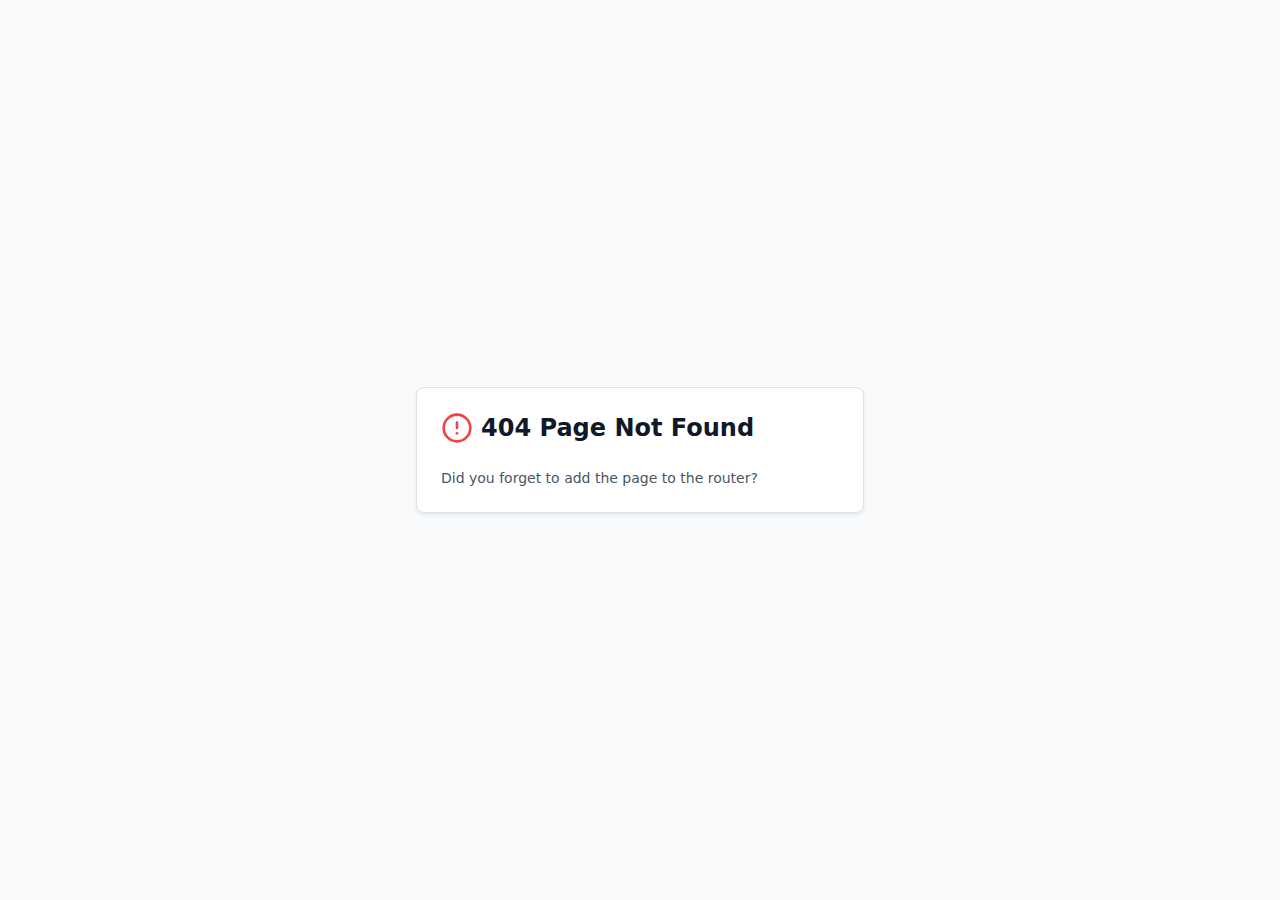
<file: docs/index.html>
<!DOCTYPE html>
<html lang="pt-BR">
  <head>
    <meta charset="UTF-8" />
    <meta name="viewport" content="width=device-width, initial-scale=1.0, maximum-scale=1" />
    <title>E-commerce Platform</title>
    <meta name="description" content="Plataforma de e-commerce para lojas e restaurantes com gestão completa de produtos e pedidos via WhatsApp">
    <link href="https://cdn.jsdelivr.net/npm/bootstrap@5.3.0/dist/css/bootstrap.min.css" rel="stylesheet">
    <link href="https://cdnjs.cloudflare.com/ajax/libs/font-awesome/6.4.0/css/all.min.css" rel="stylesheet">
    <script type="module" crossorigin src="./assets/index-CSK10XWs.js"></script>
    <link rel="stylesheet" crossorigin href="./assets/index-DGsioQzs.css">
  </head>
  <body>
    <div id="root"></div>
    <script src="./config.js"></script>
    <script src="https://cdn.jsdelivr.net/npm/bootstrap@5.3.0/dist/js/bootstrap.bundle.min.js"></script>
  </body>
</html>
</file>
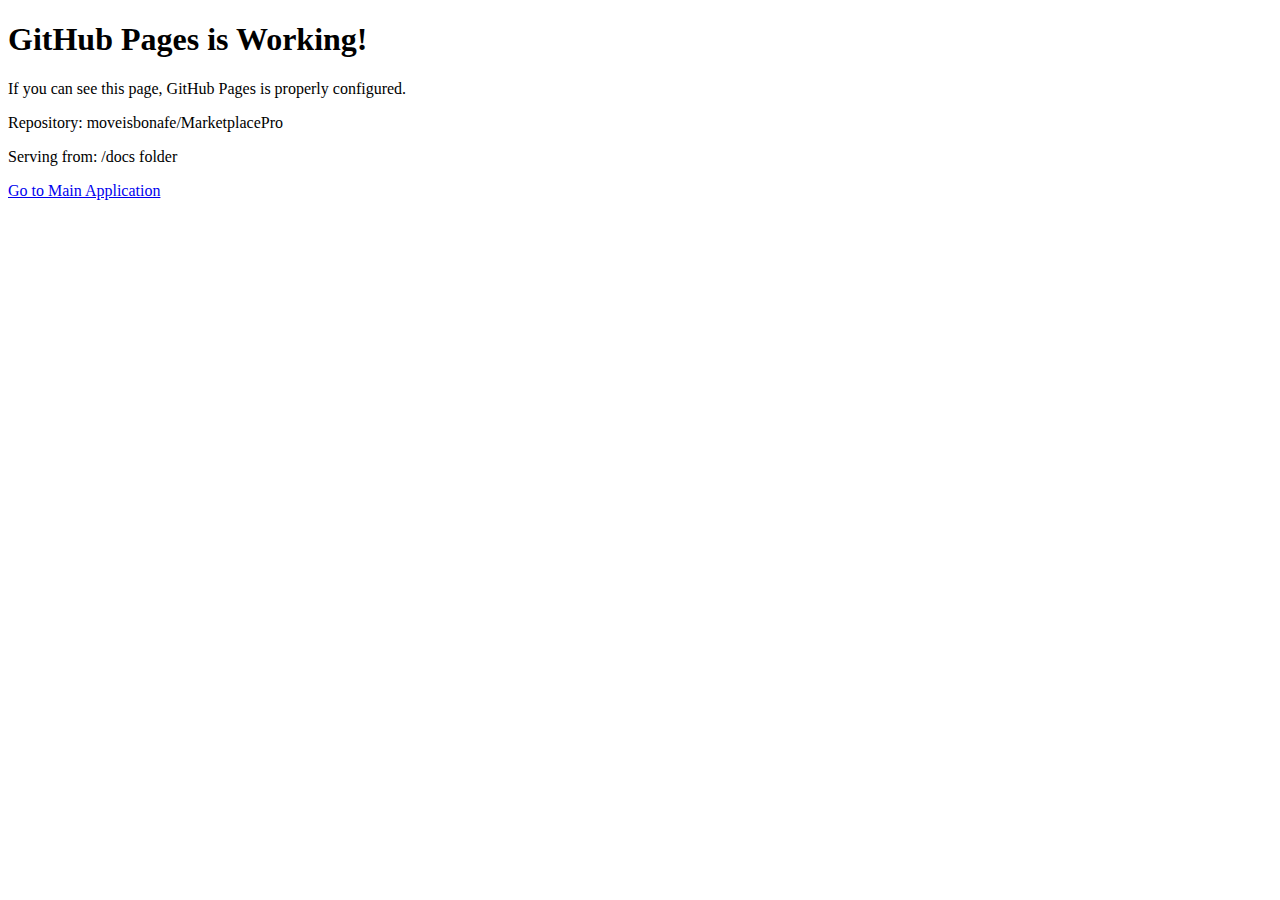
<file: docs/test.html>
<!DOCTYPE html>
<html>
<head>
    <title>GitHub Pages Test</title>
</head>
<body>
    <h1>GitHub Pages is Working!</h1>
    <p>If you can see this page, GitHub Pages is properly configured.</p>
    <p>Repository: moveisbonafe/MarketplacePro</p>
    <p>Serving from: /docs folder</p>
    <a href="index.html">Go to Main Application</a>
</body>
</html>
</file>
<file: docs/assets/index-DGsioQzs.css>
*,:before,:after{--tw-border-spacing-x: 0;--tw-border-spacing-y: 0;--tw-translate-x: 0;--tw-translate-y: 0;--tw-rotate: 0;--tw-skew-x: 0;--tw-skew-y: 0;--tw-scale-x: 1;--tw-scale-y: 1;--tw-pan-x: ;--tw-pan-y: ;--tw-pinch-zoom: ;--tw-scroll-snap-strictness: proximity;--tw-gradient-from-position: ;--tw-gradient-via-position: ;--tw-gradient-to-position: ;--tw-ordinal: ;--tw-slashed-zero: ;--tw-numeric-figure: ;--tw-numeric-spacing: ;--tw-numeric-fraction: ;--tw-ring-inset: ;--tw-ring-offset-width: 0px;--tw-ring-offset-color: #fff;--tw-ring-color: rgb(59 130 246 / .5);--tw-ring-offset-shadow: 0 0 #0000;--tw-ring-shadow: 0 0 #0000;--tw-shadow: 0 0 #0000;--tw-shadow-colored: 0 0 #0000;--tw-blur: ;--tw-brightness: ;--tw-contrast: ;--tw-grayscale: ;--tw-hue-rotate: ;--tw-invert: ;--tw-saturate: ;--tw-sepia: ;--tw-drop-shadow: ;--tw-backdrop-blur: ;--tw-backdrop-brightness: ;--tw-backdrop-contrast: ;--tw-backdrop-grayscale: ;--tw-backdrop-hue-rotate: ;--tw-backdrop-invert: ;--tw-backdrop-opacity: ;--tw-backdrop-saturate: ;--tw-backdrop-sepia: ;--tw-contain-size: ;--tw-contain-layout: ;--tw-contain-paint: ;--tw-contain-style: }::backdrop{--tw-border-spacing-x: 0;--tw-border-spacing-y: 0;--tw-translate-x: 0;--tw-translate-y: 0;--tw-rotate: 0;--tw-skew-x: 0;--tw-skew-y: 0;--tw-scale-x: 1;--tw-scale-y: 1;--tw-pan-x: ;--tw-pan-y: ;--tw-pinch-zoom: ;--tw-scroll-snap-strictness: proximity;--tw-gradient-from-position: ;--tw-gradient-via-position: ;--tw-gradient-to-position: ;--tw-ordinal: ;--tw-slashed-zero: ;--tw-numeric-figure: ;--tw-numeric-spacing: ;--tw-numeric-fraction: ;--tw-ring-inset: ;--tw-ring-offset-width: 0px;--tw-ring-offset-color: #fff;--tw-ring-color: rgb(59 130 246 / .5);--tw-ring-offset-shadow: 0 0 #0000;--tw-ring-shadow: 0 0 #0000;--tw-shadow: 0 0 #0000;--tw-shadow-colored: 0 0 #0000;--tw-blur: ;--tw-brightness: ;--tw-contrast: ;--tw-grayscale: ;--tw-hue-rotate: ;--tw-invert: ;--tw-saturate: ;--tw-sepia: ;--tw-drop-shadow: ;--tw-backdrop-blur: ;--tw-backdrop-brightness: ;--tw-backdrop-contrast: ;--tw-backdrop-grayscale: ;--tw-backdrop-hue-rotate: ;--tw-backdrop-invert: ;--tw-backdrop-opacity: ;--tw-backdrop-saturate: ;--tw-backdrop-sepia: ;--tw-contain-size: ;--tw-contain-layout: ;--tw-contain-paint: ;--tw-contain-style: }*,:before,:after{box-sizing:border-box;border-width:0;border-style:solid;border-color:#e5e7eb}:before,:after{--tw-content: ""}html,:host{line-height:1.5;-webkit-text-size-adjust:100%;-moz-tab-size:4;-o-tab-size:4;tab-size:4;font-family:ui-sans-serif,system-ui,sans-serif,"Apple Color Emoji","Segoe UI Emoji",Segoe UI Symbol,"Noto Color Emoji";font-feature-settings:normal;font-variation-settings:normal;-webkit-tap-highlight-color:transparent}body{margin:0;line-height:inherit}hr{height:0;color:inherit;border-top-width:1px}abbr:where([title]){-webkit-text-decoration:underline dotted;text-decoration:underline dotted}h1,h2,h3,h4,h5,h6{font-size:inherit;font-weight:inherit}a{color:inherit;text-decoration:inherit}b,strong{font-weight:bolder}code,kbd,samp,pre{font-family:ui-monospace,SFMono-Regular,Menlo,Monaco,Consolas,Liberation Mono,Courier New,monospace;font-feature-settings:normal;font-variation-settings:normal;font-size:1em}small{font-size:80%}sub,sup{font-size:75%;line-height:0;position:relative;vertical-align:baseline}sub{bottom:-.25em}sup{top:-.5em}table{text-indent:0;border-color:inherit;border-collapse:collapse}button,input,optgroup,select,textarea{font-family:inherit;font-feature-settings:inherit;font-variation-settings:inherit;font-size:100%;font-weight:inherit;line-height:inherit;letter-spacing:inherit;color:inherit;margin:0;padding:0}button,select{text-transform:none}button,input:where([type=button]),input:where([type=reset]),input:where([type=submit]){-webkit-appearance:button;background-color:transparent;background-image:none}:-moz-focusring{outline:auto}:-moz-ui-invalid{box-shadow:none}progress{vertical-align:baseline}::-webkit-inner-spin-button,::-webkit-outer-spin-button{height:auto}[type=search]{-webkit-appearance:textfield;outline-offset:-2px}::-webkit-search-decoration{-webkit-appearance:none}::-webkit-file-upload-button{-webkit-appearance:button;font:inherit}summary{display:list-item}blockquote,dl,dd,h1,h2,h3,h4,h5,h6,hr,figure,p,pre{margin:0}fieldset{margin:0;padding:0}legend{padding:0}ol,ul,menu{list-style:none;margin:0;padding:0}dialog{padding:0}textarea{resize:vertical}input::-moz-placeholder,textarea::-moz-placeholder{opacity:1;color:#9ca3af}input::placeholder,textarea::placeholder{opacity:1;color:#9ca3af}button,[role=button]{cursor:pointer}:disabled{cursor:default}img,svg,video,canvas,audio,iframe,embed,object{display:block;vertical-align:middle}img,video{max-width:100%;height:auto}[hidden]:where(:not([hidden=until-found])){display:none}*{border-color:var(--border)}body{background-color:var(--background);font-family:ui-sans-serif,system-ui,sans-serif,"Apple Color Emoji","Segoe UI Emoji",Segoe UI Symbol,"Noto Color Emoji";color:var(--foreground);-webkit-font-smoothing:antialiased;-moz-osx-font-smoothing:grayscale}.sr-only{position:absolute;width:1px;height:1px;padding:0;margin:-1px;overflow:hidden;clip:rect(0,0,0,0);white-space:nowrap;border-width:0}.pointer-events-none{pointer-events:none}.pointer-events-auto{pointer-events:auto}.visible{visibility:visible}.invisible{visibility:hidden}.static{position:static}.fixed{position:fixed}.absolute{position:absolute}.relative{position:relative}.sticky{position:sticky}.inset-0{top:0;right:0;bottom:0;left:0}.inset-x-0{left:0;right:0}.inset-y-0{top:0;bottom:0}.-bottom-12{bottom:-3rem}.-left-12{left:-3rem}.-right-12{right:-3rem}.-right-2{right:-.5rem}.-top-12{top:-3rem}.-top-2{top:-.5rem}.bottom-0{bottom:0}.bottom-2{bottom:.5rem}.left-0{left:0}.left-1{left:.25rem}.left-1\/2{left:50%}.left-2{left:.5rem}.left-\[50\%\]{left:50%}.right-0{right:0}.right-1{right:.25rem}.right-2{right:.5rem}.right-3{right:.75rem}.right-4{right:1rem}.top-0{top:0}.top-1{top:.25rem}.top-1\.5{top:.375rem}.top-1\/2{top:50%}.top-2{top:.5rem}.top-3\.5{top:.875rem}.top-4{top:1rem}.top-\[1px\]{top:1px}.top-\[50\%\]{top:50%}.top-\[60\%\]{top:60%}.top-full{top:100%}.z-10{z-index:10}.z-20{z-index:20}.z-40{z-index:40}.z-50{z-index:50}.z-\[100\]{z-index:100}.z-\[1\]{z-index:1}.-mx-1{margin-left:-.25rem;margin-right:-.25rem}.mx-2{margin-left:.5rem;margin-right:.5rem}.mx-3\.5{margin-left:.875rem;margin-right:.875rem}.mx-4{margin-left:1rem;margin-right:1rem}.mx-auto{margin-left:auto;margin-right:auto}.my-0\.5{margin-top:.125rem;margin-bottom:.125rem}.my-1{margin-top:.25rem;margin-bottom:.25rem}.-ml-4{margin-left:-1rem}.-mt-4{margin-top:-1rem}.mb-1{margin-bottom:.25rem}.mb-2{margin-bottom:.5rem}.mb-3{margin-bottom:.75rem}.mb-4{margin-bottom:1rem}.mb-8{margin-bottom:2rem}.ml-1{margin-left:.25rem}.ml-auto{margin-left:auto}.mr-2{margin-right:.5rem}.mr-3{margin-right:.75rem}.mt-1{margin-top:.25rem}.mt-1\.5{margin-top:.375rem}.mt-2{margin-top:.5rem}.mt-24{margin-top:6rem}.mt-3{margin-top:.75rem}.mt-4{margin-top:1rem}.mt-6{margin-top:1.5rem}.mt-auto{margin-top:auto}.line-clamp-2{overflow:hidden;display:-webkit-box;-webkit-box-orient:vertical;-webkit-line-clamp:2}.block{display:block}.flex{display:flex}.inline-flex{display:inline-flex}.table{display:table}.grid{display:grid}.contents{display:contents}.hidden{display:none}.aspect-square{aspect-ratio:1 / 1}.aspect-video{aspect-ratio:16 / 9}.size-4{width:1rem;height:1rem}.h-1\.5{height:.375rem}.h-10{height:2.5rem}.h-11{height:2.75rem}.h-12{height:3rem}.h-16{height:4rem}.h-2{height:.5rem}.h-2\.5{height:.625rem}.h-20{height:5rem}.h-24{height:6rem}.h-3{height:.75rem}.h-3\.5{height:.875rem}.h-32{height:8rem}.h-4{height:1rem}.h-48{height:12rem}.h-5{height:1.25rem}.h-6{height:1.5rem}.h-7{height:1.75rem}.h-8{height:2rem}.h-80{height:20rem}.h-9{height:2.25rem}.h-96{height:24rem}.h-\[1px\]{height:1px}.h-\[var\(--radix-navigation-menu-viewport-height\)\]{height:var(--radix-navigation-menu-viewport-height)}.h-\[var\(--radix-select-trigger-height\)\]{height:var(--radix-select-trigger-height)}.h-auto{height:auto}.h-full{height:100%}.h-px{height:1px}.h-svh{height:100svh}.max-h-\[--radix-context-menu-content-available-height\]{max-height:var(--radix-context-menu-content-available-height)}.max-h-\[--radix-select-content-available-height\]{max-height:var(--radix-select-content-available-height)}.max-h-\[300px\]{max-height:300px}.max-h-\[80vh\]{max-height:80vh}.max-h-\[90vh\]{max-height:90vh}.max-h-\[var\(--radix-dropdown-menu-content-available-height\)\]{max-height:var(--radix-dropdown-menu-content-available-height)}.max-h-screen{max-height:100vh}.min-h-0{min-height:0px}.min-h-\[80px\]{min-height:80px}.min-h-screen{min-height:100vh}.min-h-svh{min-height:100svh}.w-0{width:0px}.w-1{width:.25rem}.w-1\/2{width:50%}.w-10{width:2.5rem}.w-11{width:2.75rem}.w-12{width:3rem}.w-16{width:4rem}.w-2{width:.5rem}.w-2\.5{width:.625rem}.w-20{width:5rem}.w-3{width:.75rem}.w-3\.5{width:.875rem}.w-3\/4{width:75%}.w-4{width:1rem}.w-5{width:1.25rem}.w-6{width:1.5rem}.w-64{width:16rem}.w-7{width:1.75rem}.w-72{width:18rem}.w-8{width:2rem}.w-9{width:2.25rem}.w-\[--sidebar-width\]{width:var(--sidebar-width)}.w-\[100px\]{width:100px}.w-\[1px\]{width:1px}.w-auto{width:auto}.w-full{width:100%}.w-max{width:-moz-max-content;width:max-content}.w-px{width:1px}.min-w-0{min-width:0px}.min-w-10{min-width:2.5rem}.min-w-11{min-width:2.75rem}.min-w-5{min-width:1.25rem}.min-w-9{min-width:2.25rem}.min-w-\[12rem\]{min-width:12rem}.min-w-\[8rem\]{min-width:8rem}.min-w-\[var\(--radix-select-trigger-width\)\]{min-width:var(--radix-select-trigger-width)}.max-w-2xl{max-width:42rem}.max-w-4xl{max-width:56rem}.max-w-7xl{max-width:80rem}.max-w-\[--skeleton-width\]{max-width:var(--skeleton-width)}.max-w-lg{max-width:32rem}.max-w-max{max-width:-moz-max-content;max-width:max-content}.max-w-md{max-width:28rem}.flex-1{flex:1 1 0%}.flex-shrink-0,.shrink-0{flex-shrink:0}.grow{flex-grow:1}.grow-0{flex-grow:0}.basis-full{flex-basis:100%}.caption-bottom{caption-side:bottom}.border-collapse{border-collapse:collapse}.origin-\[--radix-context-menu-content-transform-origin\]{transform-origin:var(--radix-context-menu-content-transform-origin)}.origin-\[--radix-dropdown-menu-content-transform-origin\]{transform-origin:var(--radix-dropdown-menu-content-transform-origin)}.origin-\[--radix-hover-card-content-transform-origin\]{transform-origin:var(--radix-hover-card-content-transform-origin)}.origin-\[--radix-menubar-content-transform-origin\]{transform-origin:var(--radix-menubar-content-transform-origin)}.origin-\[--radix-popover-content-transform-origin\]{transform-origin:var(--radix-popover-content-transform-origin)}.origin-\[--radix-select-content-transform-origin\]{transform-origin:var(--radix-select-content-transform-origin)}.origin-\[--radix-tooltip-content-transform-origin\]{transform-origin:var(--radix-tooltip-content-transform-origin)}.-translate-x-1\/2{--tw-translate-x: -50%;transform:translate(var(--tw-translate-x),var(--tw-translate-y)) rotate(var(--tw-rotate)) skew(var(--tw-skew-x)) skewY(var(--tw-skew-y)) scaleX(var(--tw-scale-x)) scaleY(var(--tw-scale-y))}.-translate-x-px{--tw-translate-x: -1px;transform:translate(var(--tw-translate-x),var(--tw-translate-y)) rotate(var(--tw-rotate)) skew(var(--tw-skew-x)) skewY(var(--tw-skew-y)) scaleX(var(--tw-scale-x)) scaleY(var(--tw-scale-y))}.-translate-y-1\/2{--tw-translate-y: -50%;transform:translate(var(--tw-translate-x),var(--tw-translate-y)) rotate(var(--tw-rotate)) skew(var(--tw-skew-x)) skewY(var(--tw-skew-y)) scaleX(var(--tw-scale-x)) scaleY(var(--tw-scale-y))}.translate-x-\[-50\%\]{--tw-translate-x: -50%;transform:translate(var(--tw-translate-x),var(--tw-translate-y)) rotate(var(--tw-rotate)) skew(var(--tw-skew-x)) skewY(var(--tw-skew-y)) scaleX(var(--tw-scale-x)) scaleY(var(--tw-scale-y))}.translate-x-px{--tw-translate-x: 1px;transform:translate(var(--tw-translate-x),var(--tw-translate-y)) rotate(var(--tw-rotate)) skew(var(--tw-skew-x)) skewY(var(--tw-skew-y)) scaleX(var(--tw-scale-x)) scaleY(var(--tw-scale-y))}.translate-y-\[-50\%\]{--tw-translate-y: -50%;transform:translate(var(--tw-translate-x),var(--tw-translate-y)) rotate(var(--tw-rotate)) skew(var(--tw-skew-x)) skewY(var(--tw-skew-y)) scaleX(var(--tw-scale-x)) scaleY(var(--tw-scale-y))}.rotate-45{--tw-rotate: 45deg;transform:translate(var(--tw-translate-x),var(--tw-translate-y)) rotate(var(--tw-rotate)) skew(var(--tw-skew-x)) skewY(var(--tw-skew-y)) scaleX(var(--tw-scale-x)) scaleY(var(--tw-scale-y))}.rotate-90{--tw-rotate: 90deg;transform:translate(var(--tw-translate-x),var(--tw-translate-y)) rotate(var(--tw-rotate)) skew(var(--tw-skew-x)) skewY(var(--tw-skew-y)) scaleX(var(--tw-scale-x)) scaleY(var(--tw-scale-y))}.transform{transform:translate(var(--tw-translate-x),var(--tw-translate-y)) rotate(var(--tw-rotate)) skew(var(--tw-skew-x)) skewY(var(--tw-skew-y)) scaleX(var(--tw-scale-x)) scaleY(var(--tw-scale-y))}@keyframes pulse{50%{opacity:.5}}.animate-pulse{animation:pulse 2s cubic-bezier(.4,0,.6,1) infinite}@keyframes spin{to{transform:rotate(360deg)}}.animate-spin{animation:spin 1s linear infinite}.cursor-default{cursor:default}.cursor-pointer{cursor:pointer}.touch-none{touch-action:none}.select-none{-webkit-user-select:none;-moz-user-select:none;user-select:none}.list-none{list-style-type:none}.grid-cols-2{grid-template-columns:repeat(2,minmax(0,1fr))}.grid-cols-3{grid-template-columns:repeat(3,minmax(0,1fr))}.grid-cols-4{grid-template-columns:repeat(4,minmax(0,1fr))}.grid-cols-6{grid-template-columns:repeat(6,minmax(0,1fr))}.flex-row{flex-direction:row}.flex-col{flex-direction:column}.flex-col-reverse{flex-direction:column-reverse}.flex-wrap{flex-wrap:wrap}.items-start{align-items:flex-start}.items-end{align-items:flex-end}.items-center{align-items:center}.items-stretch{align-items:stretch}.justify-center{justify-content:center}.justify-between{justify-content:space-between}.gap-1{gap:.25rem}.gap-1\.5{gap:.375rem}.gap-2{gap:.5rem}.gap-3{gap:.75rem}.gap-4{gap:1rem}.gap-6{gap:1.5rem}.space-x-1>:not([hidden])~:not([hidden]){--tw-space-x-reverse: 0;margin-right:calc(.25rem * var(--tw-space-x-reverse));margin-left:calc(.25rem * calc(1 - var(--tw-space-x-reverse)))}.space-x-2>:not([hidden])~:not([hidden]){--tw-space-x-reverse: 0;margin-right:calc(.5rem * var(--tw-space-x-reverse));margin-left:calc(.5rem * calc(1 - var(--tw-space-x-reverse)))}.space-x-4>:not([hidden])~:not([hidden]){--tw-space-x-reverse: 0;margin-right:calc(1rem * var(--tw-space-x-reverse));margin-left:calc(1rem * calc(1 - var(--tw-space-x-reverse)))}.space-y-1>:not([hidden])~:not([hidden]){--tw-space-y-reverse: 0;margin-top:calc(.25rem * calc(1 - var(--tw-space-y-reverse)));margin-bottom:calc(.25rem * var(--tw-space-y-reverse))}.space-y-1\.5>:not([hidden])~:not([hidden]){--tw-space-y-reverse: 0;margin-top:calc(.375rem * calc(1 - var(--tw-space-y-reverse)));margin-bottom:calc(.375rem * var(--tw-space-y-reverse))}.space-y-2>:not([hidden])~:not([hidden]){--tw-space-y-reverse: 0;margin-top:calc(.5rem * calc(1 - var(--tw-space-y-reverse)));margin-bottom:calc(.5rem * var(--tw-space-y-reverse))}.space-y-3>:not([hidden])~:not([hidden]){--tw-space-y-reverse: 0;margin-top:calc(.75rem * calc(1 - var(--tw-space-y-reverse)));margin-bottom:calc(.75rem * var(--tw-space-y-reverse))}.space-y-4>:not([hidden])~:not([hidden]){--tw-space-y-reverse: 0;margin-top:calc(1rem * calc(1 - var(--tw-space-y-reverse)));margin-bottom:calc(1rem * var(--tw-space-y-reverse))}.space-y-6>:not([hidden])~:not([hidden]){--tw-space-y-reverse: 0;margin-top:calc(1.5rem * calc(1 - var(--tw-space-y-reverse)));margin-bottom:calc(1.5rem * var(--tw-space-y-reverse))}.space-y-8>:not([hidden])~:not([hidden]){--tw-space-y-reverse: 0;margin-top:calc(2rem * calc(1 - var(--tw-space-y-reverse)));margin-bottom:calc(2rem * var(--tw-space-y-reverse))}.overflow-auto{overflow:auto}.overflow-hidden{overflow:hidden}.overflow-x-auto{overflow-x:auto}.overflow-y-auto{overflow-y:auto}.overflow-x-hidden{overflow-x:hidden}.truncate{overflow:hidden;text-overflow:ellipsis;white-space:nowrap}.whitespace-nowrap{white-space:nowrap}.break-words{overflow-wrap:break-word}.rounded{border-radius:.25rem}.rounded-\[2px\]{border-radius:2px}.rounded-\[inherit\]{border-radius:inherit}.rounded-full{border-radius:9999px}.rounded-lg{border-radius:var(--radius)}.rounded-md{border-radius:calc(var(--radius) - 2px)}.rounded-sm{border-radius:calc(var(--radius) - 4px)}.rounded-t-\[10px\]{border-top-left-radius:10px;border-top-right-radius:10px}.rounded-t-lg{border-top-left-radius:var(--radius);border-top-right-radius:var(--radius)}.rounded-tl-sm{border-top-left-radius:calc(var(--radius) - 4px)}.border{border-width:1px}.border-2{border-width:2px}.border-\[1\.5px\]{border-width:1.5px}.border-y{border-top-width:1px;border-bottom-width:1px}.border-b{border-bottom-width:1px}.border-l{border-left-width:1px}.border-r{border-right-width:1px}.border-t{border-top-width:1px}.border-dashed{border-style:dashed}.border-\[--color-border\]{border-color:var(--color-border)}.border-amber-200{--tw-border-opacity: 1;border-color:rgb(253 230 138 / var(--tw-border-opacity, 1))}.border-blue-200{--tw-border-opacity: 1;border-color:rgb(191 219 254 / var(--tw-border-opacity, 1))}.border-destructive{border-color:var(--destructive)}.border-gray-200{--tw-border-opacity: 1;border-color:rgb(229 231 235 / var(--tw-border-opacity, 1))}.border-gray-300{--tw-border-opacity: 1;border-color:rgb(209 213 219 / var(--tw-border-opacity, 1))}.border-input{border-color:var(--input)}.border-orange-200{--tw-border-opacity: 1;border-color:rgb(254 215 170 / var(--tw-border-opacity, 1))}.border-primary{border-color:var(--primary)}.border-sidebar-border{border-color:var(--sidebar-border)}.border-transparent{border-color:transparent}.border-white{--tw-border-opacity: 1;border-color:rgb(255 255 255 / var(--tw-border-opacity, 1))}.border-l-transparent{border-left-color:transparent}.border-t-transparent{border-top-color:transparent}.bg-\[--color-bg\]{background-color:var(--color-bg)}.bg-accent{background-color:var(--accent)}.bg-amber-100{--tw-bg-opacity: 1;background-color:rgb(254 243 199 / var(--tw-bg-opacity, 1))}.bg-amber-50{--tw-bg-opacity: 1;background-color:rgb(255 251 235 / var(--tw-bg-opacity, 1))}.bg-background{background-color:var(--background)}.bg-black\/50{background-color:#00000080}.bg-black\/80{background-color:#000c}.bg-blue-100{--tw-bg-opacity: 1;background-color:rgb(219 234 254 / var(--tw-bg-opacity, 1))}.bg-blue-50{--tw-bg-opacity: 1;background-color:rgb(239 246 255 / var(--tw-bg-opacity, 1))}.bg-border{background-color:var(--border)}.bg-card{background-color:var(--card)}.bg-destructive{background-color:var(--destructive)}.bg-foreground{background-color:var(--foreground)}.bg-gray-100{--tw-bg-opacity: 1;background-color:rgb(243 244 246 / var(--tw-bg-opacity, 1))}.bg-gray-50{--tw-bg-opacity: 1;background-color:rgb(249 250 251 / var(--tw-bg-opacity, 1))}.bg-green-100{--tw-bg-opacity: 1;background-color:rgb(220 252 231 / var(--tw-bg-opacity, 1))}.bg-green-50{--tw-bg-opacity: 1;background-color:rgb(240 253 244 / var(--tw-bg-opacity, 1))}.bg-muted{background-color:var(--muted)}.bg-orange-100{--tw-bg-opacity: 1;background-color:rgb(255 237 213 / var(--tw-bg-opacity, 1))}.bg-orange-50{--tw-bg-opacity: 1;background-color:rgb(255 247 237 / var(--tw-bg-opacity, 1))}.bg-popover{background-color:var(--popover)}.bg-primary{background-color:var(--primary)}.bg-red-50{--tw-bg-opacity: 1;background-color:rgb(254 242 242 / var(--tw-bg-opacity, 1))}.bg-secondary{background-color:var(--secondary)}.bg-sidebar{background-color:var(--sidebar-background)}.bg-sidebar-border{background-color:var(--sidebar-border)}.bg-transparent{background-color:transparent}.bg-white{--tw-bg-opacity: 1;background-color:rgb(255 255 255 / var(--tw-bg-opacity, 1))}.bg-white\/80{background-color:#fffc}.bg-gradient-to-br{background-image:linear-gradient(to bottom right,var(--tw-gradient-stops))}.from-blue-50{--tw-gradient-from: #eff6ff var(--tw-gradient-from-position);--tw-gradient-to: rgb(239 246 255 / 0) var(--tw-gradient-to-position);--tw-gradient-stops: var(--tw-gradient-from), var(--tw-gradient-to)}.to-indigo-100{--tw-gradient-to: #e0e7ff var(--tw-gradient-to-position)}.fill-current{fill:currentColor}.object-cover{-o-object-fit:cover;object-fit:cover}.p-0{padding:0}.p-1{padding:.25rem}.p-2{padding:.5rem}.p-3{padding:.75rem}.p-4{padding:1rem}.p-6{padding:1.5rem}.p-\[1px\]{padding:1px}.px-1{padding-left:.25rem;padding-right:.25rem}.px-2{padding-left:.5rem;padding-right:.5rem}.px-2\.5{padding-left:.625rem;padding-right:.625rem}.px-3{padding-left:.75rem;padding-right:.75rem}.px-4{padding-left:1rem;padding-right:1rem}.px-5{padding-left:1.25rem;padding-right:1.25rem}.px-8{padding-left:2rem;padding-right:2rem}.py-0\.5{padding-top:.125rem;padding-bottom:.125rem}.py-1{padding-top:.25rem;padding-bottom:.25rem}.py-1\.5{padding-top:.375rem;padding-bottom:.375rem}.py-12{padding-top:3rem;padding-bottom:3rem}.py-2{padding-top:.5rem;padding-bottom:.5rem}.py-3{padding-top:.75rem;padding-bottom:.75rem}.py-4{padding-top:1rem;padding-bottom:1rem}.py-6{padding-top:1.5rem;padding-bottom:1.5rem}.py-8{padding-top:2rem;padding-bottom:2rem}.pb-3{padding-bottom:.75rem}.pb-4{padding-bottom:1rem}.pl-2\.5{padding-left:.625rem}.pl-4{padding-left:1rem}.pl-8{padding-left:2rem}.pr-2{padding-right:.5rem}.pr-2\.5{padding-right:.625rem}.pr-4{padding-right:1rem}.pr-8{padding-right:2rem}.pt-0{padding-top:0}.pt-1{padding-top:.25rem}.pt-2{padding-top:.5rem}.pt-3{padding-top:.75rem}.pt-4{padding-top:1rem}.pt-6{padding-top:1.5rem}.text-left{text-align:left}.text-center{text-align:center}.align-middle{vertical-align:middle}.font-mono{font-family:ui-monospace,SFMono-Regular,Menlo,Monaco,Consolas,Liberation Mono,Courier New,monospace}.text-2xl{font-size:1.5rem;line-height:2rem}.text-\[0\.8rem\]{font-size:.8rem}.text-base{font-size:1rem;line-height:1.5rem}.text-lg{font-size:1.125rem;line-height:1.75rem}.text-sm{font-size:.875rem;line-height:1.25rem}.text-xl{font-size:1.25rem;line-height:1.75rem}.text-xs{font-size:.75rem;line-height:1rem}.font-bold{font-weight:700}.font-medium{font-weight:500}.font-normal{font-weight:400}.font-semibold{font-weight:600}.italic{font-style:italic}.tabular-nums{--tw-numeric-spacing: tabular-nums;font-variant-numeric:var(--tw-ordinal) var(--tw-slashed-zero) var(--tw-numeric-figure) var(--tw-numeric-spacing) var(--tw-numeric-fraction)}.leading-none{line-height:1}.tracking-tight{letter-spacing:-.025em}.tracking-widest{letter-spacing:.1em}.text-accent-foreground{color:var(--accent-foreground)}.text-amber-600{--tw-text-opacity: 1;color:rgb(217 119 6 / var(--tw-text-opacity, 1))}.text-amber-700{--tw-text-opacity: 1;color:rgb(180 83 9 / var(--tw-text-opacity, 1))}.text-amber-800{--tw-text-opacity: 1;color:rgb(146 64 14 / var(--tw-text-opacity, 1))}.text-blue-500{--tw-text-opacity: 1;color:rgb(59 130 246 / var(--tw-text-opacity, 1))}.text-blue-600{--tw-text-opacity: 1;color:rgb(37 99 235 / var(--tw-text-opacity, 1))}.text-blue-700{--tw-text-opacity: 1;color:rgb(29 78 216 / var(--tw-text-opacity, 1))}.text-blue-800{--tw-text-opacity: 1;color:rgb(30 64 175 / var(--tw-text-opacity, 1))}.text-blue-900{--tw-text-opacity: 1;color:rgb(30 58 138 / var(--tw-text-opacity, 1))}.text-card-foreground{color:var(--card-foreground)}.text-current{color:currentColor}.text-destructive{color:var(--destructive)}.text-destructive-foreground{color:var(--destructive-foreground)}.text-foreground{color:var(--foreground)}.text-gray-300{--tw-text-opacity: 1;color:rgb(209 213 219 / var(--tw-text-opacity, 1))}.text-gray-400{--tw-text-opacity: 1;color:rgb(156 163 175 / var(--tw-text-opacity, 1))}.text-gray-500{--tw-text-opacity: 1;color:rgb(107 114 128 / var(--tw-text-opacity, 1))}.text-gray-600{--tw-text-opacity: 1;color:rgb(75 85 99 / var(--tw-text-opacity, 1))}.text-gray-700{--tw-text-opacity: 1;color:rgb(55 65 81 / var(--tw-text-opacity, 1))}.text-gray-800{--tw-text-opacity: 1;color:rgb(31 41 55 / var(--tw-text-opacity, 1))}.text-gray-900{--tw-text-opacity: 1;color:rgb(17 24 39 / var(--tw-text-opacity, 1))}.text-green-600{--tw-text-opacity: 1;color:rgb(22 163 74 / var(--tw-text-opacity, 1))}.text-green-700{--tw-text-opacity: 1;color:rgb(21 128 61 / var(--tw-text-opacity, 1))}.text-green-800{--tw-text-opacity: 1;color:rgb(22 101 52 / var(--tw-text-opacity, 1))}.text-muted-foreground{color:var(--muted-foreground)}.text-orange-500{--tw-text-opacity: 1;color:rgb(249 115 22 / var(--tw-text-opacity, 1))}.text-orange-700{--tw-text-opacity: 1;color:rgb(194 65 12 / var(--tw-text-opacity, 1))}.text-orange-800{--tw-text-opacity: 1;color:rgb(154 52 18 / var(--tw-text-opacity, 1))}.text-orange-900{--tw-text-opacity: 1;color:rgb(124 45 18 / var(--tw-text-opacity, 1))}.text-popover-foreground{color:var(--popover-foreground)}.text-primary{color:var(--primary)}.text-primary-foreground{color:var(--primary-foreground)}.text-red-500{--tw-text-opacity: 1;color:rgb(239 68 68 / var(--tw-text-opacity, 1))}.text-red-600{--tw-text-opacity: 1;color:rgb(220 38 38 / var(--tw-text-opacity, 1))}.text-red-700{--tw-text-opacity: 1;color:rgb(185 28 28 / var(--tw-text-opacity, 1))}.text-secondary-foreground{color:var(--secondary-foreground)}.text-sidebar-foreground{color:var(--sidebar-foreground)}.text-white{--tw-text-opacity: 1;color:rgb(255 255 255 / var(--tw-text-opacity, 1))}.underline-offset-4{text-underline-offset:4px}.opacity-0{opacity:0}.opacity-50{opacity:.5}.opacity-60{opacity:.6}.opacity-70{opacity:.7}.opacity-90{opacity:.9}.shadow-\[0_0_0_1px_hsl\(var\(--sidebar-border\)\)\]{--tw-shadow: 0 0 0 1px hsl(var(--sidebar-border));--tw-shadow-colored: 0 0 0 1px var(--tw-shadow-color);box-shadow:var(--tw-ring-offset-shadow, 0 0 #0000),var(--tw-ring-shadow, 0 0 #0000),var(--tw-shadow)}.shadow-lg{--tw-shadow: 0 10px 15px -3px rgb(0 0 0 / .1), 0 4px 6px -4px rgb(0 0 0 / .1);--tw-shadow-colored: 0 10px 15px -3px var(--tw-shadow-color), 0 4px 6px -4px var(--tw-shadow-color);box-shadow:var(--tw-ring-offset-shadow, 0 0 #0000),var(--tw-ring-shadow, 0 0 #0000),var(--tw-shadow)}.shadow-md{--tw-shadow: 0 4px 6px -1px rgb(0 0 0 / .1), 0 2px 4px -2px rgb(0 0 0 / .1);--tw-shadow-colored: 0 4px 6px -1px var(--tw-shadow-color), 0 2px 4px -2px var(--tw-shadow-color);box-shadow:var(--tw-ring-offset-shadow, 0 0 #0000),var(--tw-ring-shadow, 0 0 #0000),var(--tw-shadow)}.shadow-none{--tw-shadow: 0 0 #0000;--tw-shadow-colored: 0 0 #0000;box-shadow:var(--tw-ring-offset-shadow, 0 0 #0000),var(--tw-ring-shadow, 0 0 #0000),var(--tw-shadow)}.shadow-sm{--tw-shadow: 0 1px 2px 0 rgb(0 0 0 / .05);--tw-shadow-colored: 0 1px 2px 0 var(--tw-shadow-color);box-shadow:var(--tw-ring-offset-shadow, 0 0 #0000),var(--tw-ring-shadow, 0 0 #0000),var(--tw-shadow)}.shadow-xl{--tw-shadow: 0 20px 25px -5px rgb(0 0 0 / .1), 0 8px 10px -6px rgb(0 0 0 / .1);--tw-shadow-colored: 0 20px 25px -5px var(--tw-shadow-color), 0 8px 10px -6px var(--tw-shadow-color);box-shadow:var(--tw-ring-offset-shadow, 0 0 #0000),var(--tw-ring-shadow, 0 0 #0000),var(--tw-shadow)}.outline-none{outline:2px solid transparent;outline-offset:2px}.outline{outline-style:solid}.ring-0{--tw-ring-offset-shadow: var(--tw-ring-inset) 0 0 0 var(--tw-ring-offset-width) var(--tw-ring-offset-color);--tw-ring-shadow: var(--tw-ring-inset) 0 0 0 calc(0px + var(--tw-ring-offset-width)) var(--tw-ring-color);box-shadow:var(--tw-ring-offset-shadow),var(--tw-ring-shadow),var(--tw-shadow, 0 0 #0000)}.ring-2{--tw-ring-offset-shadow: var(--tw-ring-inset) 0 0 0 var(--tw-ring-offset-width) var(--tw-ring-offset-color);--tw-ring-shadow: var(--tw-ring-inset) 0 0 0 calc(2px + var(--tw-ring-offset-width)) var(--tw-ring-color);box-shadow:var(--tw-ring-offset-shadow),var(--tw-ring-shadow),var(--tw-shadow, 0 0 #0000)}.ring-ring{--tw-ring-color: var(--ring)}.ring-sidebar-ring{--tw-ring-color: var(--sidebar-ring)}.ring-offset-background{--tw-ring-offset-color: var(--background)}.filter{filter:var(--tw-blur) var(--tw-brightness) var(--tw-contrast) var(--tw-grayscale) var(--tw-hue-rotate) var(--tw-invert) var(--tw-saturate) var(--tw-sepia) var(--tw-drop-shadow)}.transition{transition-property:color,background-color,border-color,text-decoration-color,fill,stroke,opacity,box-shadow,transform,filter,-webkit-backdrop-filter;transition-property:color,background-color,border-color,text-decoration-color,fill,stroke,opacity,box-shadow,transform,filter,backdrop-filter;transition-property:color,background-color,border-color,text-decoration-color,fill,stroke,opacity,box-shadow,transform,filter,backdrop-filter,-webkit-backdrop-filter;transition-timing-function:cubic-bezier(.4,0,.2,1);transition-duration:.15s}.transition-\[left\,right\,width\]{transition-property:left,right,width;transition-timing-function:cubic-bezier(.4,0,.2,1);transition-duration:.15s}.transition-\[margin\,opacity\]{transition-property:margin,opacity;transition-timing-function:cubic-bezier(.4,0,.2,1);transition-duration:.15s}.transition-\[width\,height\,padding\]{transition-property:width,height,padding;transition-timing-function:cubic-bezier(.4,0,.2,1);transition-duration:.15s}.transition-\[width\]{transition-property:width;transition-timing-function:cubic-bezier(.4,0,.2,1);transition-duration:.15s}.transition-all{transition-property:all;transition-timing-function:cubic-bezier(.4,0,.2,1);transition-duration:.15s}.transition-colors{transition-property:color,background-color,border-color,text-decoration-color,fill,stroke;transition-timing-function:cubic-bezier(.4,0,.2,1);transition-duration:.15s}.transition-opacity{transition-property:opacity;transition-timing-function:cubic-bezier(.4,0,.2,1);transition-duration:.15s}.transition-shadow{transition-property:box-shadow;transition-timing-function:cubic-bezier(.4,0,.2,1);transition-duration:.15s}.transition-transform{transition-property:transform;transition-timing-function:cubic-bezier(.4,0,.2,1);transition-duration:.15s}.duration-1000{transition-duration:1s}.duration-200{transition-duration:.2s}.duration-300{transition-duration:.3s}.ease-in-out{transition-timing-function:cubic-bezier(.4,0,.2,1)}.ease-linear{transition-timing-function:linear}@keyframes enter{0%{opacity:var(--tw-enter-opacity, 1);transform:translate3d(var(--tw-enter-translate-x, 0),var(--tw-enter-translate-y, 0),0) scale3d(var(--tw-enter-scale, 1),var(--tw-enter-scale, 1),var(--tw-enter-scale, 1)) rotate(var(--tw-enter-rotate, 0))}}@keyframes exit{to{opacity:var(--tw-exit-opacity, 1);transform:translate3d(var(--tw-exit-translate-x, 0),var(--tw-exit-translate-y, 0),0) scale3d(var(--tw-exit-scale, 1),var(--tw-exit-scale, 1),var(--tw-exit-scale, 1)) rotate(var(--tw-exit-rotate, 0))}}.animate-in{animation-name:enter;animation-duration:.15s;--tw-enter-opacity: initial;--tw-enter-scale: initial;--tw-enter-rotate: initial;--tw-enter-translate-x: initial;--tw-enter-translate-y: initial}.fade-in-0{--tw-enter-opacity: 0}.fade-in-80{--tw-enter-opacity: .8}.zoom-in-95{--tw-enter-scale: .95}.duration-1000{animation-duration:1s}.duration-200{animation-duration:.2s}.duration-300{animation-duration:.3s}.ease-in-out{animation-timing-function:cubic-bezier(.4,0,.2,1)}.ease-linear{animation-timing-function:linear}:root{--background: hsl(0, 0%, 100%);--foreground: hsl(20, 14.3%, 4.1%);--muted: hsl(60, 4.8%, 95.9%);--muted-foreground: hsl(25, 5.3%, 44.7%);--popover: hsl(0, 0%, 100%);--popover-foreground: hsl(20, 14.3%, 4.1%);--card: hsl(0, 0%, 100%);--card-foreground: hsl(20, 14.3%, 4.1%);--border: hsl(20, 5.9%, 90%);--input: hsl(20, 5.9%, 90%);--primary: hsl(207, 90%, 54%);--primary-foreground: hsl(211, 100%, 99%);--secondary: hsl(60, 4.8%, 95.9%);--secondary-foreground: hsl(24, 9.8%, 10%);--accent: hsl(60, 4.8%, 95.9%);--accent-foreground: hsl(24, 9.8%, 10%);--destructive: hsl(0, 84.2%, 60.2%);--destructive-foreground: hsl(60, 9.1%, 97.8%);--ring: hsl(20, 14.3%, 4.1%);--radius: .5rem}.dark{--background: hsl(240, 10%, 3.9%);--foreground: hsl(0, 0%, 98%);--muted: hsl(240, 3.7%, 15.9%);--muted-foreground: hsl(240, 5%, 64.9%);--popover: hsl(240, 10%, 3.9%);--popover-foreground: hsl(0, 0%, 98%);--card: hsl(240, 10%, 3.9%);--card-foreground: hsl(0, 0%, 98%);--border: hsl(240, 3.7%, 15.9%);--input: hsl(240, 3.7%, 15.9%);--primary: hsl(207, 90%, 54%);--primary-foreground: hsl(211, 100%, 99%);--secondary: hsl(240, 3.7%, 15.9%);--secondary-foreground: hsl(0, 0%, 98%);--accent: hsl(240, 3.7%, 15.9%);--accent-foreground: hsl(0, 0%, 98%);--destructive: hsl(0, 62.8%, 30.6%);--destructive-foreground: hsl(0, 0%, 98%);--ring: hsl(240, 4.9%, 83.9%);--radius: .5rem}.file\:border-0::file-selector-button{border-width:0px}.file\:bg-transparent::file-selector-button{background-color:transparent}.file\:text-sm::file-selector-button{font-size:.875rem;line-height:1.25rem}.file\:font-medium::file-selector-button{font-weight:500}.file\:text-foreground::file-selector-button{color:var(--foreground)}.placeholder\:text-muted-foreground::-moz-placeholder{color:var(--muted-foreground)}.placeholder\:text-muted-foreground::placeholder{color:var(--muted-foreground)}.after\:absolute:after{content:var(--tw-content);position:absolute}.after\:-inset-2:after{content:var(--tw-content);top:-.5rem;right:-.5rem;bottom:-.5rem;left:-.5rem}.after\:inset-y-0:after{content:var(--tw-content);top:0;bottom:0}.after\:left-1\/2:after{content:var(--tw-content);left:50%}.after\:w-1:after{content:var(--tw-content);width:.25rem}.after\:w-\[2px\]:after{content:var(--tw-content);width:2px}.after\:-translate-x-1\/2:after{content:var(--tw-content);--tw-translate-x: -50%;transform:translate(var(--tw-translate-x),var(--tw-translate-y)) rotate(var(--tw-rotate)) skew(var(--tw-skew-x)) skewY(var(--tw-skew-y)) scaleX(var(--tw-scale-x)) scaleY(var(--tw-scale-y))}.first\:rounded-l-md:first-child{border-top-left-radius:calc(var(--radius) - 2px);border-bottom-left-radius:calc(var(--radius) - 2px)}.first\:border-l:first-child{border-left-width:1px}.last\:rounded-r-md:last-child{border-top-right-radius:calc(var(--radius) - 2px);border-bottom-right-radius:calc(var(--radius) - 2px)}.focus-within\:relative:focus-within{position:relative}.focus-within\:z-20:focus-within{z-index:20}.hover\:border-gray-300:hover{--tw-border-opacity: 1;border-color:rgb(209 213 219 / var(--tw-border-opacity, 1))}.hover\:bg-accent:hover{background-color:var(--accent)}.hover\:bg-gray-50:hover{--tw-bg-opacity: 1;background-color:rgb(249 250 251 / var(--tw-bg-opacity, 1))}.hover\:bg-muted:hover{background-color:var(--muted)}.hover\:bg-primary:hover{background-color:var(--primary)}.hover\:bg-red-50:hover{--tw-bg-opacity: 1;background-color:rgb(254 242 242 / var(--tw-bg-opacity, 1))}.hover\:bg-secondary:hover{background-color:var(--secondary)}.hover\:bg-sidebar-accent:hover{background-color:var(--sidebar-accent)}.hover\:bg-transparent:hover{background-color:transparent}.hover\:bg-white:hover{--tw-bg-opacity: 1;background-color:rgb(255 255 255 / var(--tw-bg-opacity, 1))}.hover\:text-accent-foreground:hover{color:var(--accent-foreground)}.hover\:text-foreground:hover{color:var(--foreground)}.hover\:text-muted-foreground:hover{color:var(--muted-foreground)}.hover\:text-primary-foreground:hover{color:var(--primary-foreground)}.hover\:text-red-700:hover{--tw-text-opacity: 1;color:rgb(185 28 28 / var(--tw-text-opacity, 1))}.hover\:text-sidebar-accent-foreground:hover{color:var(--sidebar-accent-foreground)}.hover\:underline:hover{text-decoration-line:underline}.hover\:opacity-100:hover{opacity:1}.hover\:shadow-\[0_0_0_1px_hsl\(var\(--sidebar-accent\)\)\]:hover{--tw-shadow: 0 0 0 1px hsl(var(--sidebar-accent));--tw-shadow-colored: 0 0 0 1px var(--tw-shadow-color);box-shadow:var(--tw-ring-offset-shadow, 0 0 #0000),var(--tw-ring-shadow, 0 0 #0000),var(--tw-shadow)}.hover\:shadow-lg:hover{--tw-shadow: 0 10px 15px -3px rgb(0 0 0 / .1), 0 4px 6px -4px rgb(0 0 0 / .1);--tw-shadow-colored: 0 10px 15px -3px var(--tw-shadow-color), 0 4px 6px -4px var(--tw-shadow-color);box-shadow:var(--tw-ring-offset-shadow, 0 0 #0000),var(--tw-ring-shadow, 0 0 #0000),var(--tw-shadow)}.hover\:after\:bg-sidebar-border:hover:after{content:var(--tw-content);background-color:var(--sidebar-border)}.focus\:bg-accent:focus{background-color:var(--accent)}.focus\:bg-primary:focus{background-color:var(--primary)}.focus\:text-accent-foreground:focus{color:var(--accent-foreground)}.focus\:text-primary-foreground:focus{color:var(--primary-foreground)}.focus\:opacity-100:focus{opacity:1}.focus\:outline-none:focus{outline:2px solid transparent;outline-offset:2px}.focus\:ring-2:focus{--tw-ring-offset-shadow: var(--tw-ring-inset) 0 0 0 var(--tw-ring-offset-width) var(--tw-ring-offset-color);--tw-ring-shadow: var(--tw-ring-inset) 0 0 0 calc(2px + var(--tw-ring-offset-width)) var(--tw-ring-color);box-shadow:var(--tw-ring-offset-shadow),var(--tw-ring-shadow),var(--tw-shadow, 0 0 #0000)}.focus\:ring-ring:focus{--tw-ring-color: var(--ring)}.focus\:ring-offset-2:focus{--tw-ring-offset-width: 2px}.focus-visible\:outline-none:focus-visible{outline:2px solid transparent;outline-offset:2px}.focus-visible\:ring-1:focus-visible{--tw-ring-offset-shadow: var(--tw-ring-inset) 0 0 0 var(--tw-ring-offset-width) var(--tw-ring-offset-color);--tw-ring-shadow: var(--tw-ring-inset) 0 0 0 calc(1px + var(--tw-ring-offset-width)) var(--tw-ring-color);box-shadow:var(--tw-ring-offset-shadow),var(--tw-ring-shadow),var(--tw-shadow, 0 0 #0000)}.focus-visible\:ring-2:focus-visible{--tw-ring-offset-shadow: var(--tw-ring-inset) 0 0 0 var(--tw-ring-offset-width) var(--tw-ring-offset-color);--tw-ring-shadow: var(--tw-ring-inset) 0 0 0 calc(2px + var(--tw-ring-offset-width)) var(--tw-ring-color);box-shadow:var(--tw-ring-offset-shadow),var(--tw-ring-shadow),var(--tw-shadow, 0 0 #0000)}.focus-visible\:ring-ring:focus-visible{--tw-ring-color: var(--ring)}.focus-visible\:ring-sidebar-ring:focus-visible{--tw-ring-color: var(--sidebar-ring)}.focus-visible\:ring-offset-1:focus-visible{--tw-ring-offset-width: 1px}.focus-visible\:ring-offset-2:focus-visible{--tw-ring-offset-width: 2px}.focus-visible\:ring-offset-background:focus-visible{--tw-ring-offset-color: var(--background)}.active\:bg-sidebar-accent:active{background-color:var(--sidebar-accent)}.active\:text-sidebar-accent-foreground:active{color:var(--sidebar-accent-foreground)}.disabled\:pointer-events-none:disabled{pointer-events:none}.disabled\:cursor-not-allowed:disabled{cursor:not-allowed}.disabled\:opacity-50:disabled{opacity:.5}.group\/menu-item:focus-within .group-focus-within\/menu-item\:opacity-100{opacity:1}.group:hover .group-hover\:scale-105{--tw-scale-x: 1.05;--tw-scale-y: 1.05;transform:translate(var(--tw-translate-x),var(--tw-translate-y)) rotate(var(--tw-rotate)) skew(var(--tw-skew-x)) skewY(var(--tw-skew-y)) scaleX(var(--tw-scale-x)) scaleY(var(--tw-scale-y))}.group\/menu-item:hover .group-hover\/menu-item\:opacity-100,.group:hover .group-hover\:opacity-100{opacity:1}.group.destructive .group-\[\.destructive\]\:text-red-300{--tw-text-opacity: 1;color:rgb(252 165 165 / var(--tw-text-opacity, 1))}.group.destructive .group-\[\.destructive\]\:hover\:bg-destructive:hover{background-color:var(--destructive)}.group.destructive .group-\[\.destructive\]\:hover\:text-destructive-foreground:hover{color:var(--destructive-foreground)}.group.destructive .group-\[\.destructive\]\:hover\:text-red-50:hover{--tw-text-opacity: 1;color:rgb(254 242 242 / var(--tw-text-opacity, 1))}.group.destructive .group-\[\.destructive\]\:focus\:ring-destructive:focus{--tw-ring-color: var(--destructive)}.group.destructive .group-\[\.destructive\]\:focus\:ring-red-400:focus{--tw-ring-opacity: 1;--tw-ring-color: rgb(248 113 113 / var(--tw-ring-opacity, 1))}.group.destructive .group-\[\.destructive\]\:focus\:ring-offset-red-600:focus{--tw-ring-offset-color: #dc2626}.peer\/menu-button:hover~.peer-hover\/menu-button\:text-sidebar-accent-foreground{color:var(--sidebar-accent-foreground)}.peer:disabled~.peer-disabled\:cursor-not-allowed{cursor:not-allowed}.peer:disabled~.peer-disabled\:opacity-70{opacity:.7}.has-\[\[data-variant\=inset\]\]\:bg-sidebar:has([data-variant=inset]){background-color:var(--sidebar-background)}.has-\[\:disabled\]\:opacity-50:has(:disabled){opacity:.5}.group\/menu-item:has([data-sidebar=menu-action]) .group-has-\[\[data-sidebar\=menu-action\]\]\/menu-item\:pr-8{padding-right:2rem}.aria-disabled\:pointer-events-none[aria-disabled=true]{pointer-events:none}.aria-disabled\:opacity-50[aria-disabled=true]{opacity:.5}.aria-selected\:bg-accent[aria-selected=true]{background-color:var(--accent)}.aria-selected\:text-accent-foreground[aria-selected=true]{color:var(--accent-foreground)}.aria-selected\:text-muted-foreground[aria-selected=true]{color:var(--muted-foreground)}.aria-selected\:opacity-100[aria-selected=true]{opacity:1}.data-\[disabled\=true\]\:pointer-events-none[data-disabled=true],.data-\[disabled\]\:pointer-events-none[data-disabled]{pointer-events:none}.data-\[panel-group-direction\=vertical\]\:h-px[data-panel-group-direction=vertical]{height:1px}.data-\[panel-group-direction\=vertical\]\:w-full[data-panel-group-direction=vertical]{width:100%}.data-\[side\=bottom\]\:translate-y-1[data-side=bottom]{--tw-translate-y: .25rem;transform:translate(var(--tw-translate-x),var(--tw-translate-y)) rotate(var(--tw-rotate)) skew(var(--tw-skew-x)) skewY(var(--tw-skew-y)) scaleX(var(--tw-scale-x)) scaleY(var(--tw-scale-y))}.data-\[side\=left\]\:-translate-x-1[data-side=left]{--tw-translate-x: -.25rem;transform:translate(var(--tw-translate-x),var(--tw-translate-y)) rotate(var(--tw-rotate)) skew(var(--tw-skew-x)) skewY(var(--tw-skew-y)) scaleX(var(--tw-scale-x)) scaleY(var(--tw-scale-y))}.data-\[side\=right\]\:translate-x-1[data-side=right]{--tw-translate-x: .25rem;transform:translate(var(--tw-translate-x),var(--tw-translate-y)) rotate(var(--tw-rotate)) skew(var(--tw-skew-x)) skewY(var(--tw-skew-y)) scaleX(var(--tw-scale-x)) scaleY(var(--tw-scale-y))}.data-\[side\=top\]\:-translate-y-1[data-side=top]{--tw-translate-y: -.25rem;transform:translate(var(--tw-translate-x),var(--tw-translate-y)) rotate(var(--tw-rotate)) skew(var(--tw-skew-x)) skewY(var(--tw-skew-y)) scaleX(var(--tw-scale-x)) scaleY(var(--tw-scale-y))}.data-\[state\=checked\]\:translate-x-5[data-state=checked]{--tw-translate-x: 1.25rem;transform:translate(var(--tw-translate-x),var(--tw-translate-y)) rotate(var(--tw-rotate)) skew(var(--tw-skew-x)) skewY(var(--tw-skew-y)) scaleX(var(--tw-scale-x)) scaleY(var(--tw-scale-y))}.data-\[state\=unchecked\]\:translate-x-0[data-state=unchecked],.data-\[swipe\=cancel\]\:translate-x-0[data-swipe=cancel]{--tw-translate-x: 0px;transform:translate(var(--tw-translate-x),var(--tw-translate-y)) rotate(var(--tw-rotate)) skew(var(--tw-skew-x)) skewY(var(--tw-skew-y)) scaleX(var(--tw-scale-x)) scaleY(var(--tw-scale-y))}.data-\[swipe\=end\]\:translate-x-\[var\(--radix-toast-swipe-end-x\)\][data-swipe=end]{--tw-translate-x: var(--radix-toast-swipe-end-x);transform:translate(var(--tw-translate-x),var(--tw-translate-y)) rotate(var(--tw-rotate)) skew(var(--tw-skew-x)) skewY(var(--tw-skew-y)) scaleX(var(--tw-scale-x)) scaleY(var(--tw-scale-y))}.data-\[swipe\=move\]\:translate-x-\[var\(--radix-toast-swipe-move-x\)\][data-swipe=move]{--tw-translate-x: var(--radix-toast-swipe-move-x);transform:translate(var(--tw-translate-x),var(--tw-translate-y)) rotate(var(--tw-rotate)) skew(var(--tw-skew-x)) skewY(var(--tw-skew-y)) scaleX(var(--tw-scale-x)) scaleY(var(--tw-scale-y))}@keyframes accordion-up{0%{height:var(--radix-accordion-content-height)}to{height:0}}.data-\[state\=closed\]\:animate-accordion-up[data-state=closed]{animation:accordion-up .2s ease-out}@keyframes accordion-down{0%{height:0}to{height:var(--radix-accordion-content-height)}}.data-\[state\=open\]\:animate-accordion-down[data-state=open]{animation:accordion-down .2s ease-out}.data-\[panel-group-direction\=vertical\]\:flex-col[data-panel-group-direction=vertical]{flex-direction:column}.data-\[active\=true\]\:bg-sidebar-accent[data-active=true]{background-color:var(--sidebar-accent)}.data-\[selected\=\'true\'\]\:bg-accent[data-selected=true]{background-color:var(--accent)}.data-\[state\=active\]\:bg-background[data-state=active]{background-color:var(--background)}.data-\[state\=checked\]\:bg-primary[data-state=checked]{background-color:var(--primary)}.data-\[state\=on\]\:bg-accent[data-state=on],.data-\[state\=open\]\:bg-accent[data-state=open]{background-color:var(--accent)}.data-\[state\=open\]\:bg-secondary[data-state=open]{background-color:var(--secondary)}.data-\[state\=selected\]\:bg-muted[data-state=selected]{background-color:var(--muted)}.data-\[state\=unchecked\]\:bg-input[data-state=unchecked]{background-color:var(--input)}.data-\[active\=true\]\:font-medium[data-active=true]{font-weight:500}.data-\[active\=true\]\:text-sidebar-accent-foreground[data-active=true]{color:var(--sidebar-accent-foreground)}.data-\[placeholder\]\:text-muted-foreground[data-placeholder]{color:var(--muted-foreground)}.data-\[selected\=true\]\:text-accent-foreground[data-selected=true]{color:var(--accent-foreground)}.data-\[state\=active\]\:text-foreground[data-state=active]{color:var(--foreground)}.data-\[state\=checked\]\:text-primary-foreground[data-state=checked]{color:var(--primary-foreground)}.data-\[state\=on\]\:text-accent-foreground[data-state=on],.data-\[state\=open\]\:text-accent-foreground[data-state=open]{color:var(--accent-foreground)}.data-\[state\=open\]\:text-muted-foreground[data-state=open]{color:var(--muted-foreground)}.data-\[disabled\=true\]\:opacity-50[data-disabled=true],.data-\[disabled\]\:opacity-50[data-disabled]{opacity:.5}.data-\[state\=open\]\:opacity-100[data-state=open]{opacity:1}.data-\[state\=active\]\:shadow-sm[data-state=active]{--tw-shadow: 0 1px 2px 0 rgb(0 0 0 / .05);--tw-shadow-colored: 0 1px 2px 0 var(--tw-shadow-color);box-shadow:var(--tw-ring-offset-shadow, 0 0 #0000),var(--tw-ring-shadow, 0 0 #0000),var(--tw-shadow)}.data-\[swipe\=move\]\:transition-none[data-swipe=move]{transition-property:none}.data-\[state\=closed\]\:duration-300[data-state=closed]{transition-duration:.3s}.data-\[state\=open\]\:duration-500[data-state=open]{transition-duration:.5s}.data-\[motion\^\=from-\]\:animate-in[data-motion^=from-],.data-\[state\=open\]\:animate-in[data-state=open],.data-\[state\=visible\]\:animate-in[data-state=visible]{animation-name:enter;animation-duration:.15s;--tw-enter-opacity: initial;--tw-enter-scale: initial;--tw-enter-rotate: initial;--tw-enter-translate-x: initial;--tw-enter-translate-y: initial}.data-\[motion\^\=to-\]\:animate-out[data-motion^=to-],.data-\[state\=closed\]\:animate-out[data-state=closed],.data-\[state\=hidden\]\:animate-out[data-state=hidden],.data-\[swipe\=end\]\:animate-out[data-swipe=end]{animation-name:exit;animation-duration:.15s;--tw-exit-opacity: initial;--tw-exit-scale: initial;--tw-exit-rotate: initial;--tw-exit-translate-x: initial;--tw-exit-translate-y: initial}.data-\[motion\^\=from-\]\:fade-in[data-motion^=from-]{--tw-enter-opacity: 0}.data-\[motion\^\=to-\]\:fade-out[data-motion^=to-],.data-\[state\=closed\]\:fade-out-0[data-state=closed]{--tw-exit-opacity: 0}.data-\[state\=closed\]\:fade-out-80[data-state=closed]{--tw-exit-opacity: .8}.data-\[state\=hidden\]\:fade-out[data-state=hidden]{--tw-exit-opacity: 0}.data-\[state\=open\]\:fade-in-0[data-state=open],.data-\[state\=visible\]\:fade-in[data-state=visible]{--tw-enter-opacity: 0}.data-\[state\=closed\]\:zoom-out-95[data-state=closed]{--tw-exit-scale: .95}.data-\[state\=open\]\:zoom-in-90[data-state=open]{--tw-enter-scale: .9}.data-\[state\=open\]\:zoom-in-95[data-state=open]{--tw-enter-scale: .95}.data-\[motion\=from-end\]\:slide-in-from-right-52[data-motion=from-end]{--tw-enter-translate-x: 13rem}.data-\[motion\=from-start\]\:slide-in-from-left-52[data-motion=from-start]{--tw-enter-translate-x: -13rem}.data-\[motion\=to-end\]\:slide-out-to-right-52[data-motion=to-end]{--tw-exit-translate-x: 13rem}.data-\[motion\=to-start\]\:slide-out-to-left-52[data-motion=to-start]{--tw-exit-translate-x: -13rem}.data-\[side\=bottom\]\:slide-in-from-top-2[data-side=bottom]{--tw-enter-translate-y: -.5rem}.data-\[side\=left\]\:slide-in-from-right-2[data-side=left]{--tw-enter-translate-x: .5rem}.data-\[side\=right\]\:slide-in-from-left-2[data-side=right]{--tw-enter-translate-x: -.5rem}.data-\[side\=top\]\:slide-in-from-bottom-2[data-side=top]{--tw-enter-translate-y: .5rem}.data-\[state\=closed\]\:slide-out-to-bottom[data-state=closed]{--tw-exit-translate-y: 100%}.data-\[state\=closed\]\:slide-out-to-left[data-state=closed]{--tw-exit-translate-x: -100%}.data-\[state\=closed\]\:slide-out-to-left-1\/2[data-state=closed]{--tw-exit-translate-x: -50%}.data-\[state\=closed\]\:slide-out-to-right[data-state=closed],.data-\[state\=closed\]\:slide-out-to-right-full[data-state=closed]{--tw-exit-translate-x: 100%}.data-\[state\=closed\]\:slide-out-to-top[data-state=closed]{--tw-exit-translate-y: -100%}.data-\[state\=closed\]\:slide-out-to-top-\[48\%\][data-state=closed]{--tw-exit-translate-y: -48%}.data-\[state\=open\]\:slide-in-from-bottom[data-state=open]{--tw-enter-translate-y: 100%}.data-\[state\=open\]\:slide-in-from-left[data-state=open]{--tw-enter-translate-x: -100%}.data-\[state\=open\]\:slide-in-from-left-1\/2[data-state=open]{--tw-enter-translate-x: -50%}.data-\[state\=open\]\:slide-in-from-right[data-state=open]{--tw-enter-translate-x: 100%}.data-\[state\=open\]\:slide-in-from-top[data-state=open]{--tw-enter-translate-y: -100%}.data-\[state\=open\]\:slide-in-from-top-\[48\%\][data-state=open]{--tw-enter-translate-y: -48%}.data-\[state\=open\]\:slide-in-from-top-full[data-state=open]{--tw-enter-translate-y: -100%}.data-\[state\=closed\]\:duration-300[data-state=closed]{animation-duration:.3s}.data-\[state\=open\]\:duration-500[data-state=open]{animation-duration:.5s}.data-\[panel-group-direction\=vertical\]\:after\:left-0[data-panel-group-direction=vertical]:after{content:var(--tw-content);left:0}.data-\[panel-group-direction\=vertical\]\:after\:h-1[data-panel-group-direction=vertical]:after{content:var(--tw-content);height:.25rem}.data-\[panel-group-direction\=vertical\]\:after\:w-full[data-panel-group-direction=vertical]:after{content:var(--tw-content);width:100%}.data-\[panel-group-direction\=vertical\]\:after\:-translate-y-1\/2[data-panel-group-direction=vertical]:after{content:var(--tw-content);--tw-translate-y: -50%;transform:translate(var(--tw-translate-x),var(--tw-translate-y)) rotate(var(--tw-rotate)) skew(var(--tw-skew-x)) skewY(var(--tw-skew-y)) scaleX(var(--tw-scale-x)) scaleY(var(--tw-scale-y))}.data-\[panel-group-direction\=vertical\]\:after\:translate-x-0[data-panel-group-direction=vertical]:after{content:var(--tw-content);--tw-translate-x: 0px;transform:translate(var(--tw-translate-x),var(--tw-translate-y)) rotate(var(--tw-rotate)) skew(var(--tw-skew-x)) skewY(var(--tw-skew-y)) scaleX(var(--tw-scale-x)) scaleY(var(--tw-scale-y))}.data-\[state\=open\]\:hover\:bg-accent:hover[data-state=open]{background-color:var(--accent)}.data-\[state\=open\]\:hover\:bg-sidebar-accent:hover[data-state=open]{background-color:var(--sidebar-accent)}.data-\[state\=open\]\:hover\:text-sidebar-accent-foreground:hover[data-state=open]{color:var(--sidebar-accent-foreground)}.data-\[state\=open\]\:focus\:bg-accent:focus[data-state=open]{background-color:var(--accent)}.group[data-collapsible=offcanvas] .group-data-\[collapsible\=offcanvas\]\:left-\[calc\(var\(--sidebar-width\)\*-1\)\]{left:calc(var(--sidebar-width) * -1)}.group[data-collapsible=offcanvas] .group-data-\[collapsible\=offcanvas\]\:right-\[calc\(var\(--sidebar-width\)\*-1\)\]{right:calc(var(--sidebar-width) * -1)}.group[data-side=left] .group-data-\[side\=left\]\:-right-4{right:-1rem}.group[data-side=right] .group-data-\[side\=right\]\:left-0{left:0}.group[data-collapsible=icon] .group-data-\[collapsible\=icon\]\:-mt-8{margin-top:-2rem}.group[data-collapsible=icon] .group-data-\[collapsible\=icon\]\:hidden{display:none}.group[data-collapsible=icon] .group-data-\[collapsible\=icon\]\:\!size-8{width:2rem!important;height:2rem!important}.group[data-collapsible=icon] .group-data-\[collapsible\=icon\]\:w-\[--sidebar-width-icon\]{width:var(--sidebar-width-icon)}.group[data-collapsible=icon] .group-data-\[collapsible\=icon\]\:w-\[calc\(var\(--sidebar-width-icon\)_\+_theme\(spacing\.4\)\)\]{width:calc(var(--sidebar-width-icon) + 1rem)}.group[data-collapsible=icon] .group-data-\[collapsible\=icon\]\:w-\[calc\(var\(--sidebar-width-icon\)_\+_theme\(spacing\.4\)_\+2px\)\]{width:calc(var(--sidebar-width-icon) + 1rem + 2px)}.group[data-collapsible=offcanvas] .group-data-\[collapsible\=offcanvas\]\:w-0{width:0px}.group[data-collapsible=offcanvas] .group-data-\[collapsible\=offcanvas\]\:translate-x-0{--tw-translate-x: 0px;transform:translate(var(--tw-translate-x),var(--tw-translate-y)) rotate(var(--tw-rotate)) skew(var(--tw-skew-x)) skewY(var(--tw-skew-y)) scaleX(var(--tw-scale-x)) scaleY(var(--tw-scale-y))}.group[data-side=right] .group-data-\[side\=right\]\:rotate-180,.group[data-state=open] .group-data-\[state\=open\]\:rotate-180{--tw-rotate: 180deg;transform:translate(var(--tw-translate-x),var(--tw-translate-y)) rotate(var(--tw-rotate)) skew(var(--tw-skew-x)) skewY(var(--tw-skew-y)) scaleX(var(--tw-scale-x)) scaleY(var(--tw-scale-y))}.group[data-collapsible=icon] .group-data-\[collapsible\=icon\]\:overflow-hidden{overflow:hidden}.group[data-variant=floating] .group-data-\[variant\=floating\]\:rounded-lg{border-radius:var(--radius)}.group[data-variant=floating] .group-data-\[variant\=floating\]\:border{border-width:1px}.group[data-side=left] .group-data-\[side\=left\]\:border-r{border-right-width:1px}.group[data-side=right] .group-data-\[side\=right\]\:border-l{border-left-width:1px}.group[data-variant=floating] .group-data-\[variant\=floating\]\:border-sidebar-border{border-color:var(--sidebar-border)}.group[data-collapsible=icon] .group-data-\[collapsible\=icon\]\:\!p-0{padding:0!important}.group[data-collapsible=icon] .group-data-\[collapsible\=icon\]\:\!p-2{padding:.5rem!important}.group[data-collapsible=icon] .group-data-\[collapsible\=icon\]\:opacity-0{opacity:0}.group[data-variant=floating] .group-data-\[variant\=floating\]\:shadow{--tw-shadow: 0 1px 3px 0 rgb(0 0 0 / .1), 0 1px 2px -1px rgb(0 0 0 / .1);--tw-shadow-colored: 0 1px 3px 0 var(--tw-shadow-color), 0 1px 2px -1px var(--tw-shadow-color);box-shadow:var(--tw-ring-offset-shadow, 0 0 #0000),var(--tw-ring-shadow, 0 0 #0000),var(--tw-shadow)}.group[data-collapsible=offcanvas] .group-data-\[collapsible\=offcanvas\]\:after\:left-full:after{content:var(--tw-content);left:100%}.group[data-collapsible=offcanvas] .group-data-\[collapsible\=offcanvas\]\:hover\:bg-sidebar:hover{background-color:var(--sidebar-background)}.peer\/menu-button[data-size=default]~.peer-data-\[size\=default\]\/menu-button\:top-1\.5{top:.375rem}.peer\/menu-button[data-size=lg]~.peer-data-\[size\=lg\]\/menu-button\:top-2\.5{top:.625rem}.peer\/menu-button[data-size=sm]~.peer-data-\[size\=sm\]\/menu-button\:top-1{top:.25rem}.peer\/menu-button[data-active=true]~.peer-data-\[active\=true\]\/menu-button\:text-sidebar-accent-foreground{color:var(--sidebar-accent-foreground)}.dark\:border-destructive:is(.dark *){border-color:var(--destructive)}@media (min-width: 640px){.sm\:bottom-0{bottom:0}.sm\:right-0{right:0}.sm\:top-auto{top:auto}.sm\:mt-0{margin-top:0}.sm\:flex{display:flex}.sm\:max-w-sm{max-width:24rem}.sm\:flex-row{flex-direction:row}.sm\:flex-col{flex-direction:column}.sm\:justify-end{justify-content:flex-end}.sm\:gap-2\.5{gap:.625rem}.sm\:space-x-2>:not([hidden])~:not([hidden]){--tw-space-x-reverse: 0;margin-right:calc(.5rem * var(--tw-space-x-reverse));margin-left:calc(.5rem * calc(1 - var(--tw-space-x-reverse)))}.sm\:space-x-4>:not([hidden])~:not([hidden]){--tw-space-x-reverse: 0;margin-right:calc(1rem * var(--tw-space-x-reverse));margin-left:calc(1rem * calc(1 - var(--tw-space-x-reverse)))}.sm\:space-y-0>:not([hidden])~:not([hidden]){--tw-space-y-reverse: 0;margin-top:calc(0px * calc(1 - var(--tw-space-y-reverse)));margin-bottom:calc(0px * var(--tw-space-y-reverse))}.sm\:rounded-lg{border-radius:var(--radius)}.sm\:px-6{padding-left:1.5rem;padding-right:1.5rem}.sm\:text-left{text-align:left}.data-\[state\=open\]\:sm\:slide-in-from-bottom-full[data-state=open]{--tw-enter-translate-y: 100%}}@media (min-width: 768px){.md\:absolute{position:absolute}.md\:block{display:block}.md\:flex{display:flex}.md\:w-\[var\(--radix-navigation-menu-viewport-width\)\]{width:var(--radix-navigation-menu-viewport-width)}.md\:w-auto{width:auto}.md\:max-w-\[420px\]{max-width:420px}.md\:grid-cols-2{grid-template-columns:repeat(2,minmax(0,1fr))}.md\:grid-cols-3{grid-template-columns:repeat(3,minmax(0,1fr))}.md\:text-sm{font-size:.875rem;line-height:1.25rem}.md\:opacity-0{opacity:0}.after\:md\:hidden:after{content:var(--tw-content);display:none}.peer[data-variant=inset]~.md\:peer-data-\[variant\=inset\]\:m-2{margin:.5rem}.peer[data-state=collapsed][data-variant=inset]~.md\:peer-data-\[state\=collapsed\]\:peer-data-\[variant\=inset\]\:ml-2{margin-left:.5rem}.peer[data-variant=inset]~.md\:peer-data-\[variant\=inset\]\:ml-0{margin-left:0}.peer[data-variant=inset]~.md\:peer-data-\[variant\=inset\]\:rounded-xl{border-radius:.75rem}.peer[data-variant=inset]~.md\:peer-data-\[variant\=inset\]\:shadow{--tw-shadow: 0 1px 3px 0 rgb(0 0 0 / .1), 0 1px 2px -1px rgb(0 0 0 / .1);--tw-shadow-colored: 0 1px 3px 0 var(--tw-shadow-color), 0 1px 2px -1px var(--tw-shadow-color);box-shadow:var(--tw-ring-offset-shadow, 0 0 #0000),var(--tw-ring-shadow, 0 0 #0000),var(--tw-shadow)}}@media (min-width: 1024px){.lg\:grid-cols-3{grid-template-columns:repeat(3,minmax(0,1fr))}.lg\:grid-cols-5{grid-template-columns:repeat(5,minmax(0,1fr))}.lg\:px-8{padding-left:2rem;padding-right:2rem}}@media (min-width: 1280px){.xl\:grid-cols-4{grid-template-columns:repeat(4,minmax(0,1fr))}}.\[\&\:has\(\[aria-selected\]\)\]\:bg-accent:has([aria-selected]){background-color:var(--accent)}.first\:\[\&\:has\(\[aria-selected\]\)\]\:rounded-l-md:has([aria-selected]):first-child{border-top-left-radius:calc(var(--radius) - 2px);border-bottom-left-radius:calc(var(--radius) - 2px)}.last\:\[\&\:has\(\[aria-selected\]\)\]\:rounded-r-md:has([aria-selected]):last-child{border-top-right-radius:calc(var(--radius) - 2px);border-bottom-right-radius:calc(var(--radius) - 2px)}.\[\&\:has\(\[aria-selected\]\.day-range-end\)\]\:rounded-r-md:has([aria-selected].day-range-end){border-top-right-radius:calc(var(--radius) - 2px);border-bottom-right-radius:calc(var(--radius) - 2px)}.\[\&\:has\(\[role\=checkbox\]\)\]\:pr-0:has([role=checkbox]){padding-right:0}.\[\&\>button\]\:hidden>button{display:none}.\[\&\>span\:last-child\]\:truncate>span:last-child{overflow:hidden;text-overflow:ellipsis;white-space:nowrap}.\[\&\>span\]\:line-clamp-1>span{overflow:hidden;display:-webkit-box;-webkit-box-orient:vertical;-webkit-line-clamp:1}.\[\&\>svg\+div\]\:translate-y-\[-3px\]>svg+div{--tw-translate-y: -3px;transform:translate(var(--tw-translate-x),var(--tw-translate-y)) rotate(var(--tw-rotate)) skew(var(--tw-skew-x)) skewY(var(--tw-skew-y)) scaleX(var(--tw-scale-x)) scaleY(var(--tw-scale-y))}.\[\&\>svg\]\:absolute>svg{position:absolute}.\[\&\>svg\]\:left-4>svg{left:1rem}.\[\&\>svg\]\:top-4>svg{top:1rem}.\[\&\>svg\]\:size-4>svg{width:1rem;height:1rem}.\[\&\>svg\]\:h-2\.5>svg{height:.625rem}.\[\&\>svg\]\:h-3>svg{height:.75rem}.\[\&\>svg\]\:h-3\.5>svg{height:.875rem}.\[\&\>svg\]\:w-2\.5>svg{width:.625rem}.\[\&\>svg\]\:w-3>svg{width:.75rem}.\[\&\>svg\]\:w-3\.5>svg{width:.875rem}.\[\&\>svg\]\:shrink-0>svg{flex-shrink:0}.\[\&\>svg\]\:text-destructive>svg{color:var(--destructive)}.\[\&\>svg\]\:text-foreground>svg{color:var(--foreground)}.\[\&\>svg\]\:text-muted-foreground>svg{color:var(--muted-foreground)}.\[\&\>svg\]\:text-sidebar-accent-foreground>svg{color:var(--sidebar-accent-foreground)}.\[\&\>svg\~\*\]\:pl-7>svg~*{padding-left:1.75rem}.\[\&\>tr\]\:last\:border-b-0:last-child>tr{border-bottom-width:0px}.\[\&\[data-panel-group-direction\=vertical\]\>div\]\:rotate-90[data-panel-group-direction=vertical]>div{--tw-rotate: 90deg;transform:translate(var(--tw-translate-x),var(--tw-translate-y)) rotate(var(--tw-rotate)) skew(var(--tw-skew-x)) skewY(var(--tw-skew-y)) scaleX(var(--tw-scale-x)) scaleY(var(--tw-scale-y))}.\[\&\[data-state\=open\]\>svg\]\:rotate-180[data-state=open]>svg{--tw-rotate: 180deg;transform:translate(var(--tw-translate-x),var(--tw-translate-y)) rotate(var(--tw-rotate)) skew(var(--tw-skew-x)) skewY(var(--tw-skew-y)) scaleX(var(--tw-scale-x)) scaleY(var(--tw-scale-y))}.\[\&_\.recharts-cartesian-axis-tick_text\]\:fill-muted-foreground .recharts-cartesian-axis-tick text{fill:var(--muted-foreground)}.\[\&_\.recharts-curve\.recharts-tooltip-cursor\]\:stroke-border .recharts-curve.recharts-tooltip-cursor{stroke:var(--border)}.\[\&_\.recharts-dot\[stroke\=\'\#fff\'\]\]\:stroke-transparent .recharts-dot[stroke="#fff"]{stroke:transparent}.\[\&_\.recharts-layer\]\:outline-none .recharts-layer{outline:2px solid transparent;outline-offset:2px}.\[\&_\.recharts-polar-grid_\[stroke\=\'\#ccc\'\]\]\:stroke-border .recharts-polar-grid [stroke="#ccc"]{stroke:var(--border)}.\[\&_\.recharts-radial-bar-background-sector\]\:fill-muted .recharts-radial-bar-background-sector,.\[\&_\.recharts-rectangle\.recharts-tooltip-cursor\]\:fill-muted .recharts-rectangle.recharts-tooltip-cursor{fill:var(--muted)}.\[\&_\.recharts-reference-line_\[stroke\=\'\#ccc\'\]\]\:stroke-border .recharts-reference-line [stroke="#ccc"]{stroke:var(--border)}.\[\&_\.recharts-sector\[stroke\=\'\#fff\'\]\]\:stroke-transparent .recharts-sector[stroke="#fff"]{stroke:transparent}.\[\&_\.recharts-sector\]\:outline-none .recharts-sector,.\[\&_\.recharts-surface\]\:outline-none .recharts-surface{outline:2px solid transparent;outline-offset:2px}.\[\&_\[cmdk-group-heading\]\]\:px-2 [cmdk-group-heading]{padding-left:.5rem;padding-right:.5rem}.\[\&_\[cmdk-group-heading\]\]\:py-1\.5 [cmdk-group-heading]{padding-top:.375rem;padding-bottom:.375rem}.\[\&_\[cmdk-group-heading\]\]\:text-xs [cmdk-group-heading]{font-size:.75rem;line-height:1rem}.\[\&_\[cmdk-group-heading\]\]\:font-medium [cmdk-group-heading]{font-weight:500}.\[\&_\[cmdk-group-heading\]\]\:text-muted-foreground [cmdk-group-heading]{color:var(--muted-foreground)}.\[\&_\[cmdk-group\]\:not\(\[hidden\]\)_\~\[cmdk-group\]\]\:pt-0 [cmdk-group]:not([hidden])~[cmdk-group]{padding-top:0}.\[\&_\[cmdk-group\]\]\:px-2 [cmdk-group]{padding-left:.5rem;padding-right:.5rem}.\[\&_\[cmdk-input-wrapper\]_svg\]\:h-5 [cmdk-input-wrapper] svg{height:1.25rem}.\[\&_\[cmdk-input-wrapper\]_svg\]\:w-5 [cmdk-input-wrapper] svg{width:1.25rem}.\[\&_\[cmdk-input\]\]\:h-12 [cmdk-input]{height:3rem}.\[\&_\[cmdk-item\]\]\:px-2 [cmdk-item]{padding-left:.5rem;padding-right:.5rem}.\[\&_\[cmdk-item\]\]\:py-3 [cmdk-item]{padding-top:.75rem;padding-bottom:.75rem}.\[\&_\[cmdk-item\]_svg\]\:h-5 [cmdk-item] svg{height:1.25rem}.\[\&_\[cmdk-item\]_svg\]\:w-5 [cmdk-item] svg{width:1.25rem}.\[\&_p\]\:leading-relaxed p{line-height:1.625}.\[\&_svg\]\:pointer-events-none svg{pointer-events:none}.\[\&_svg\]\:size-4 svg{width:1rem;height:1rem}.\[\&_svg\]\:shrink-0 svg{flex-shrink:0}.\[\&_tr\:last-child\]\:border-0 tr:last-child{border-width:0px}.\[\&_tr\]\:border-b tr{border-bottom-width:1px}[data-side=left][data-collapsible=offcanvas] .\[\[data-side\=left\]\[data-collapsible\=offcanvas\]_\&\]\:-right-2{right:-.5rem}[data-side=left][data-state=collapsed] .\[\[data-side\=left\]\[data-state\=collapsed\]_\&\]\:cursor-e-resize{cursor:e-resize}[data-side=left] .\[\[data-side\=left\]_\&\]\:cursor-w-resize{cursor:w-resize}[data-side=right][data-collapsible=offcanvas] .\[\[data-side\=right\]\[data-collapsible\=offcanvas\]_\&\]\:-left-2{left:-.5rem}[data-side=right][data-state=collapsed] .\[\[data-side\=right\]\[data-state\=collapsed\]_\&\]\:cursor-w-resize{cursor:w-resize}[data-side=right] .\[\[data-side\=right\]_\&\]\:cursor-e-resize{cursor:e-resize}
</file>
